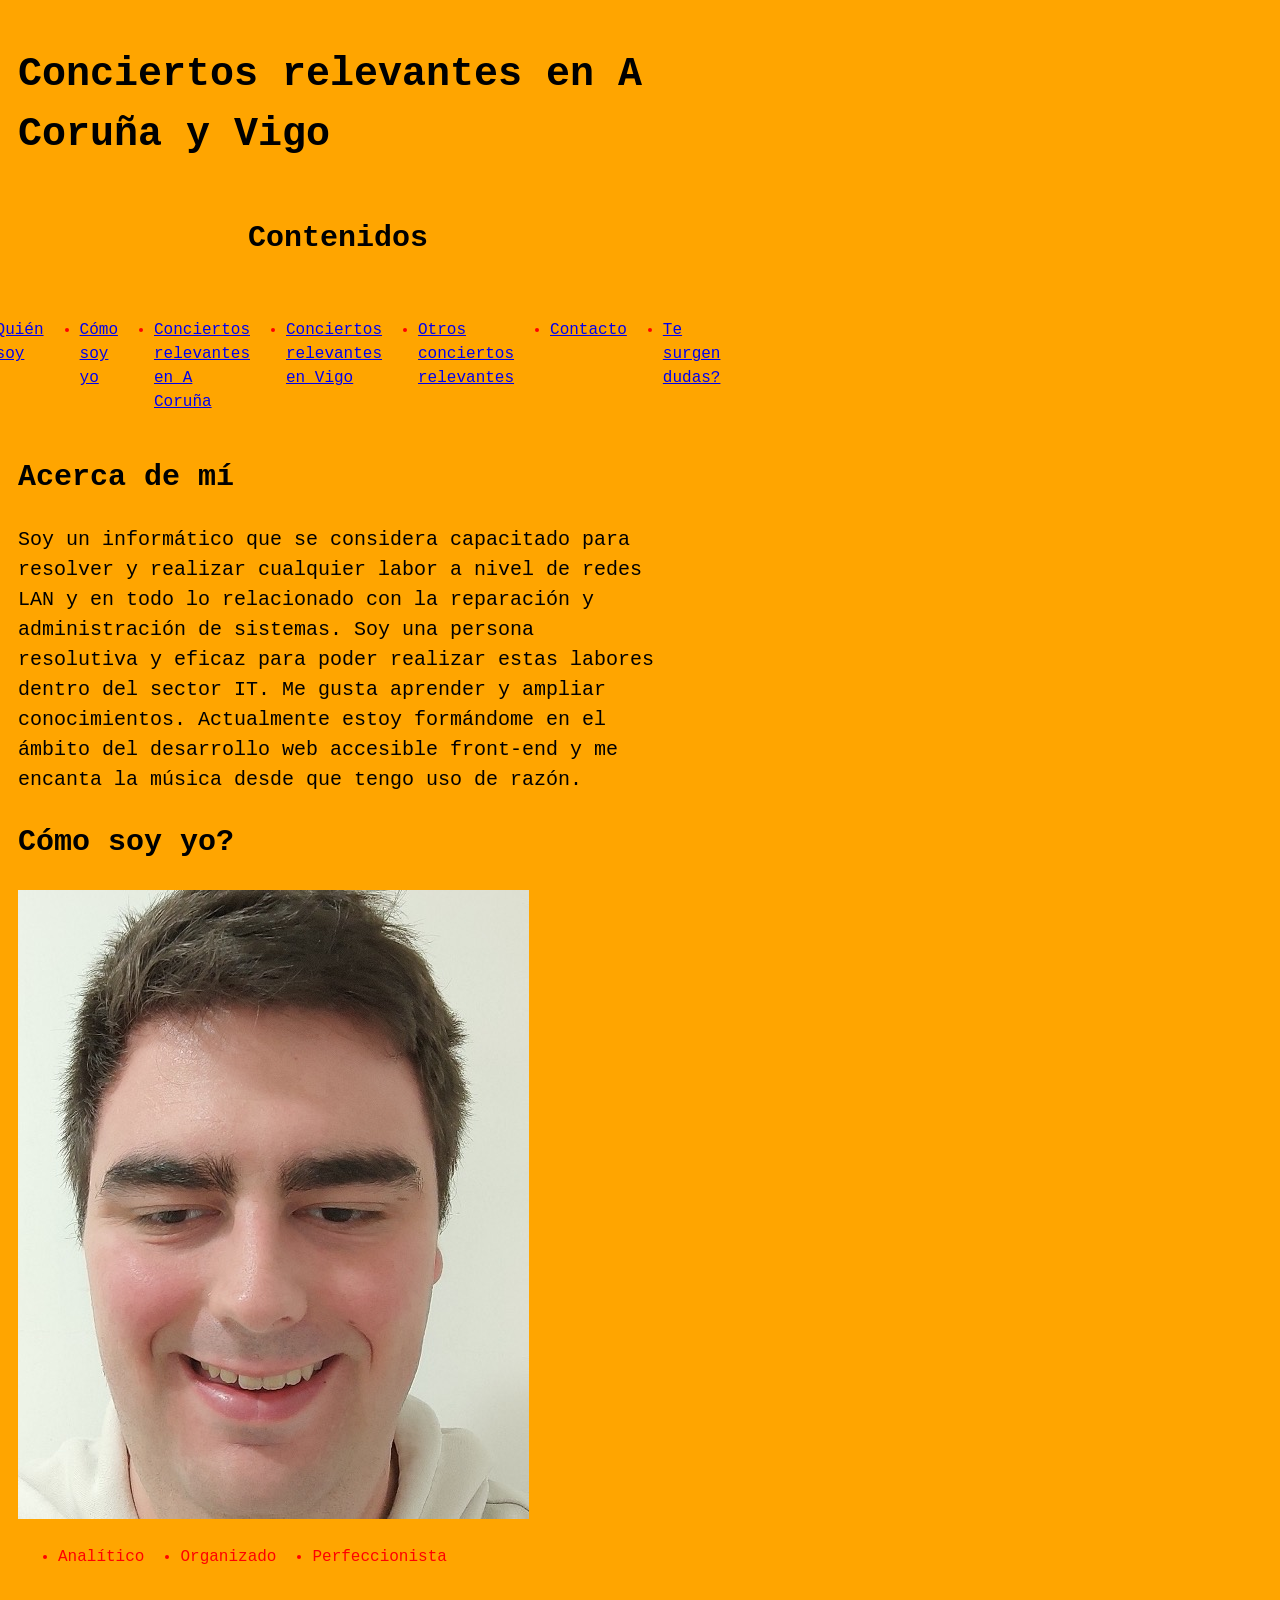
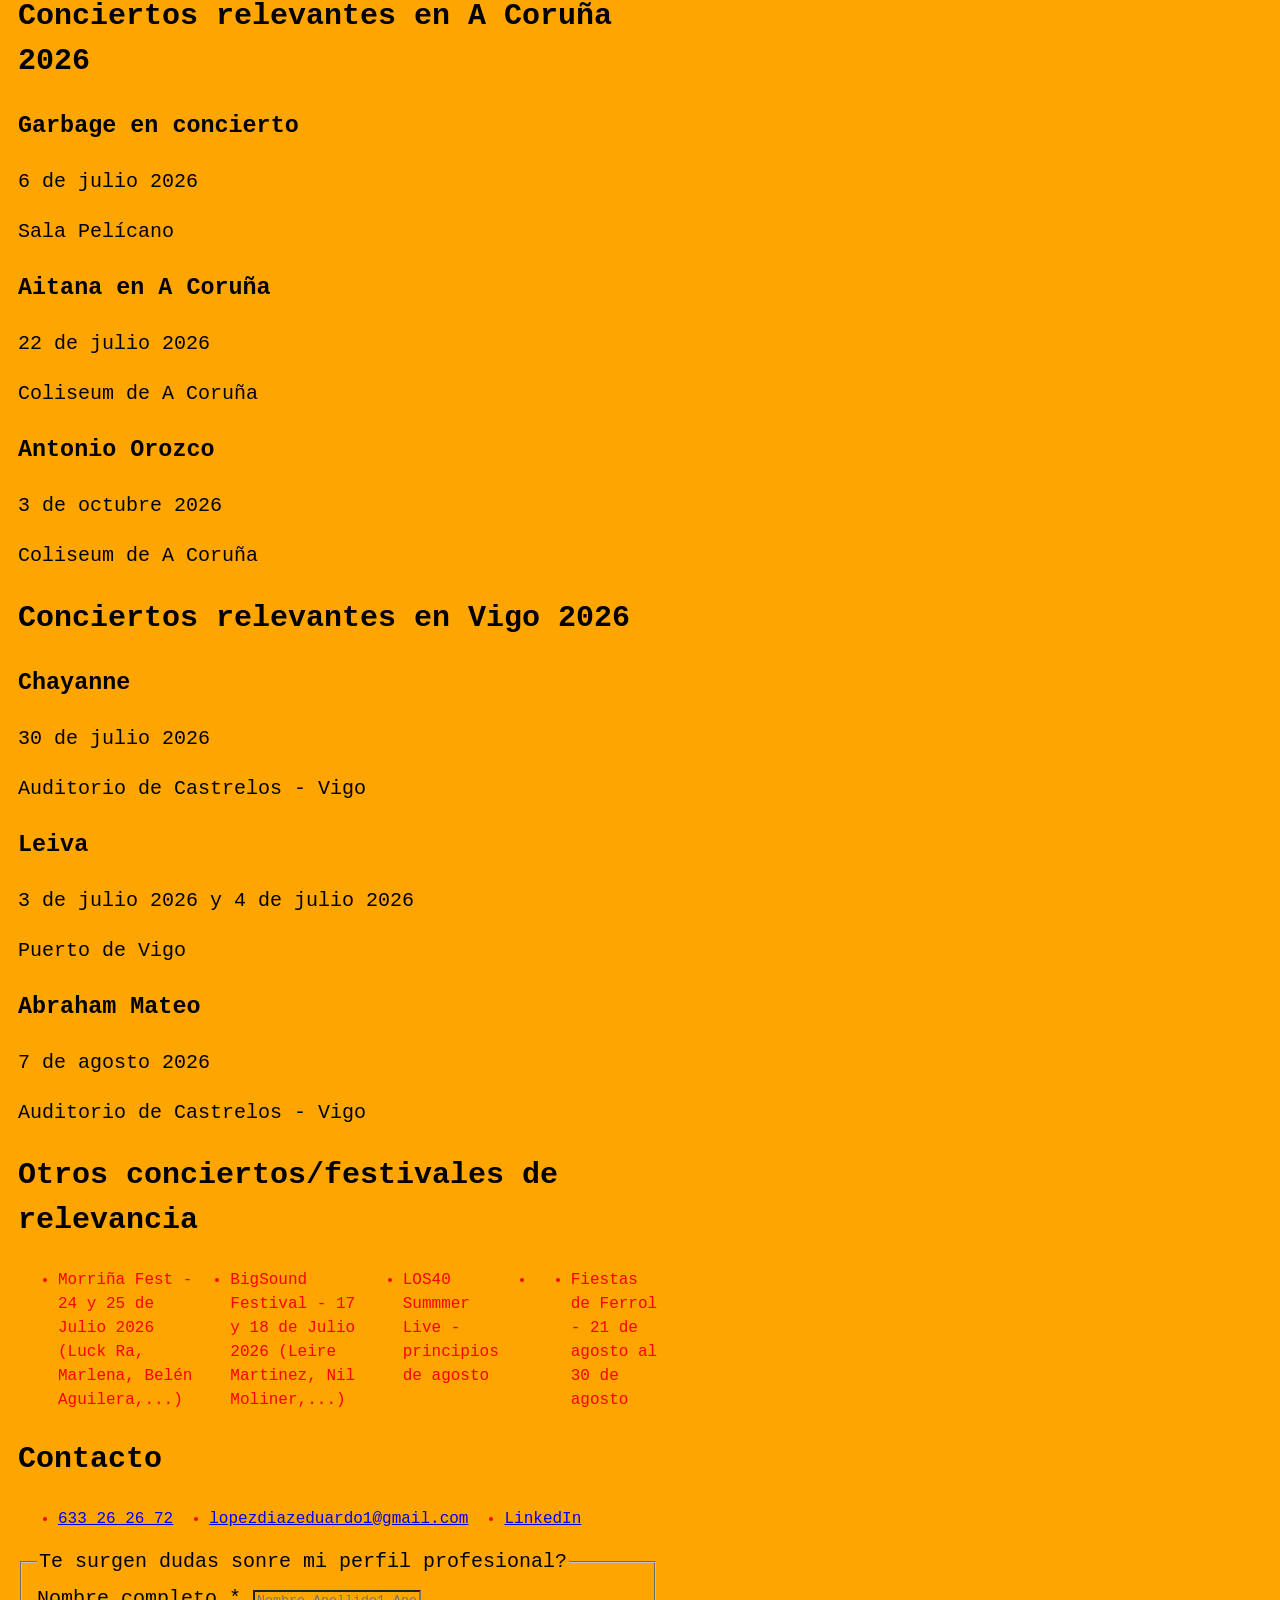
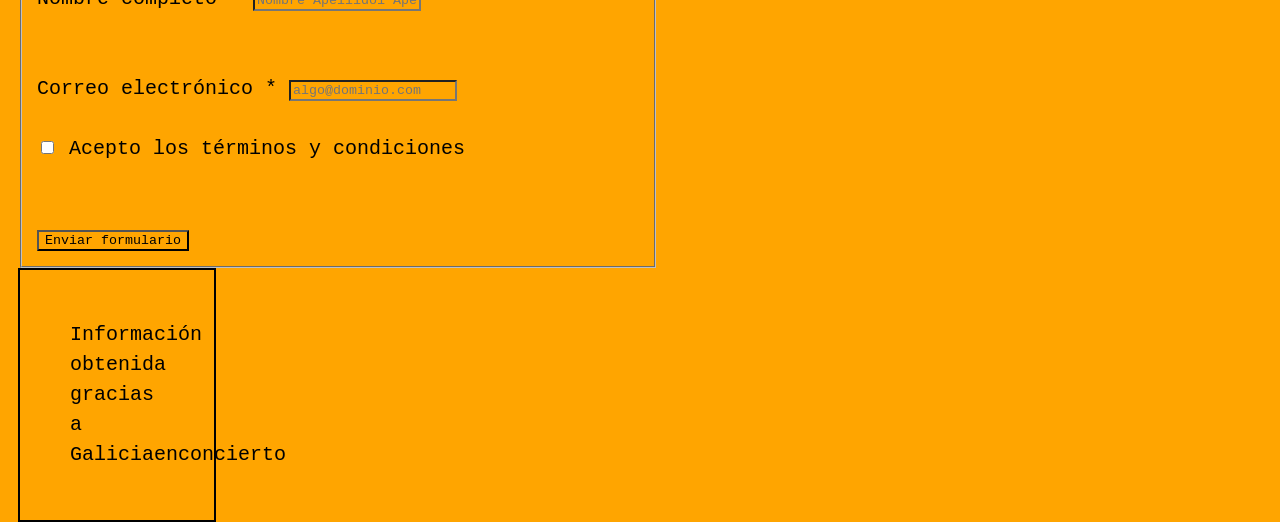
<file: conciertos_galicia.html>
<!DOCTYPE html>
<html lang="es">

</html>

<head>
	<meta charset="UTF-8">
	<meta name="viewport" content="width=device-width, initial-scale=1.0">
	<title>Conciertos relevantes en A Coruña y Vigo</title>
	<link rel="stylesheet" href="estilos_css/fich1.css">
</head>

<body class="contenedor">
	<h1> Conciertos relevantes en A Coruña y Vigo </h1>

	<main>
		<nav class="enlaces">
			<h2> Contenidos </h2>
			<ul>
				<li><a href="#acerca_de" title="MI biografía profesional">Quién soy</a></li>
				<li><a href="#foto_perfil" title="Mi foto de perfil">Cómo soy yo</a></li>
				<li><a href="#conciertos_coruna" title="Conciertos relevantes en A Coruña para el 2026">Conciertos relevantes en A Coruña </a></li>
				<li><a href="#conciertos_vigo" title="Conciertos relevantes en Vigo para el 2026">Conciertos relevantes en Vigo </a></li>
				<li><a href="#otros_conciertos" title="Repositorio de programas">Otros conciertos relevantes</a></li>
				<li><a href="#contacto" title="Más información">Contacto</a></li>
				<li><a href="#formulario" title="Quieres saber más sobre mí?">Te surgen dudas?</a></li>
			</ul>
		</nav>
	</main>

	<section>
		<h2 id="acerca_de"> Acerca de mí </h2>
		<article>
			<p> Soy un informático que se considera
				capacitado para resolver y realizar
				cualquier labor a nivel de redes LAN y en
				todo lo relacionado con la reparación y
				administración de sistemas. Soy una
				persona resolutiva y eficaz para poder
				realizar estas labores dentro del sector IT. Me
				gusta aprender y ampliar
				conocimientos.
				Actualmente estoy formándome en el ámbito
				del desarrollo web accesible front-end y me encanta la música desde que tengo uso de razón. </p>
		</article>
	</section>
		<aside id="foto_perfil">
			<h2> Cómo soy yo? </h2>
			<img src="_imagenes/EduardoLopezDiaz_FotoPerfil.JPG" alt="Mi foto de perfil"> </img>
			<ul>
				<li> Analítico </li>
				<li> Organizado </li>
				<li> Perfeccionista </li>
			</ul>
		</aside>
<section id="conciertos_coruna">
		<h2 id="conciertos_coruna"> Conciertos relevantes en A Coruña 2026 </h2>
		<h3> Garbage en concierto </h3>
		<p> 6 de julio 2026 </p>
		<p> Sala Pelícano </p>		
		<h3> Aitana en A Coruña </h3>
		<p> 22 de julio 2026 </p>
		<p> Coliseum de A Coruña </p>	
		<h3> Antonio Orozco </h3>
		<p> 3 de octubre 2026  </p>
		<p> Coliseum de A Coruña </p>	
	</section>
	<section id="conciertos_vigo">
		<h2 id="conciertos_vigo"> Conciertos relevantes en Vigo 2026 </h2>
		<h3> Chayanne </h3>
		<p> 30 de julio 2026 </p>
		<p> Auditorio de Castrelos - Vigo </p>		
		<h3> Leiva </h3>
		<p> 3 de julio 2026 y 4 de julio 2026 </p>
		<p> Puerto de Vigo </p>	
		<h3> Abraham Mateo </h3>
		<p> 7 de agosto 2026  </p>
		<p> Auditorio de Castrelos - Vigo </p>		
	</section>

	<section>
		<h2 id="otros_conciertos"> Otros conciertos/festivales de relevancia </h2>
		<ul class="otros_conciertos">
			<li> Morriña Fest - 24 y 25 de Julio 2026 (Luck Ra, Marlena, Belén Aguilera,...) </li>
			<li> BigSound Festival - 17 y 18 de Julio 2026 (Leire Martinez, Nil Moliner,...) </li>
			<li> LOS40 Summmer Live - principios de agosto <li>
			<li> Fiestas de Ferrol - 21 de agosto al 30 de agosto </li>
		</ul>
	</section>

	<section>
		<h2 id="contacto"> Contacto </h2>
		<ul>
			<li> <a href="tel:633262672"> 633 26 26 72 </a></li>
			<li> <a href="mailto:lopezdiazeduardo1@gmail.com">lopezdiazeduardo1@gmail.com </a> </li>
			<li> <a href="https://www.linkedin.com/in/eduardo-lopez-diaz-8134a9251/"> LinkedIn </a> </li>
		</ul>
	</section>

	<form action="#" method="post" id="formulario">
		<fieldset>
			<legend>Te surgen dudas sonre mi perfil profesional?</legend>
			<div>
				<label for="nombre"> Nombre completo <span aria-hidden="true">*</span></label>
				<input type="text" id="nombre" name="nombre" required autocomplete="name"
					placeholder="Nombre Apellido1 Apellido2" maxlength="280">
			</div>
			<br> </br>
			<div>
				<label for="email"> Correo electrónico <span aria-hidden="true">*</span></label>
				<input type="email" id="email" name="email" required autocomplete="email" placeholder="algo@dominio.com"
					maxlength="120">
			</div>
			<br>
			<label>
				<input type="checkbox" name="checkbox_tyc" value="0"> Acepto los términos y condiciones </label>
			</br>
			<br> </br>
			<button type="submit">Enviar formulario</button>
		</fieldset>
	</form>

	<footer class="pie">Información obtenida gracias a Galiciaenconcierto </footer>
</body>

</html>
</file>
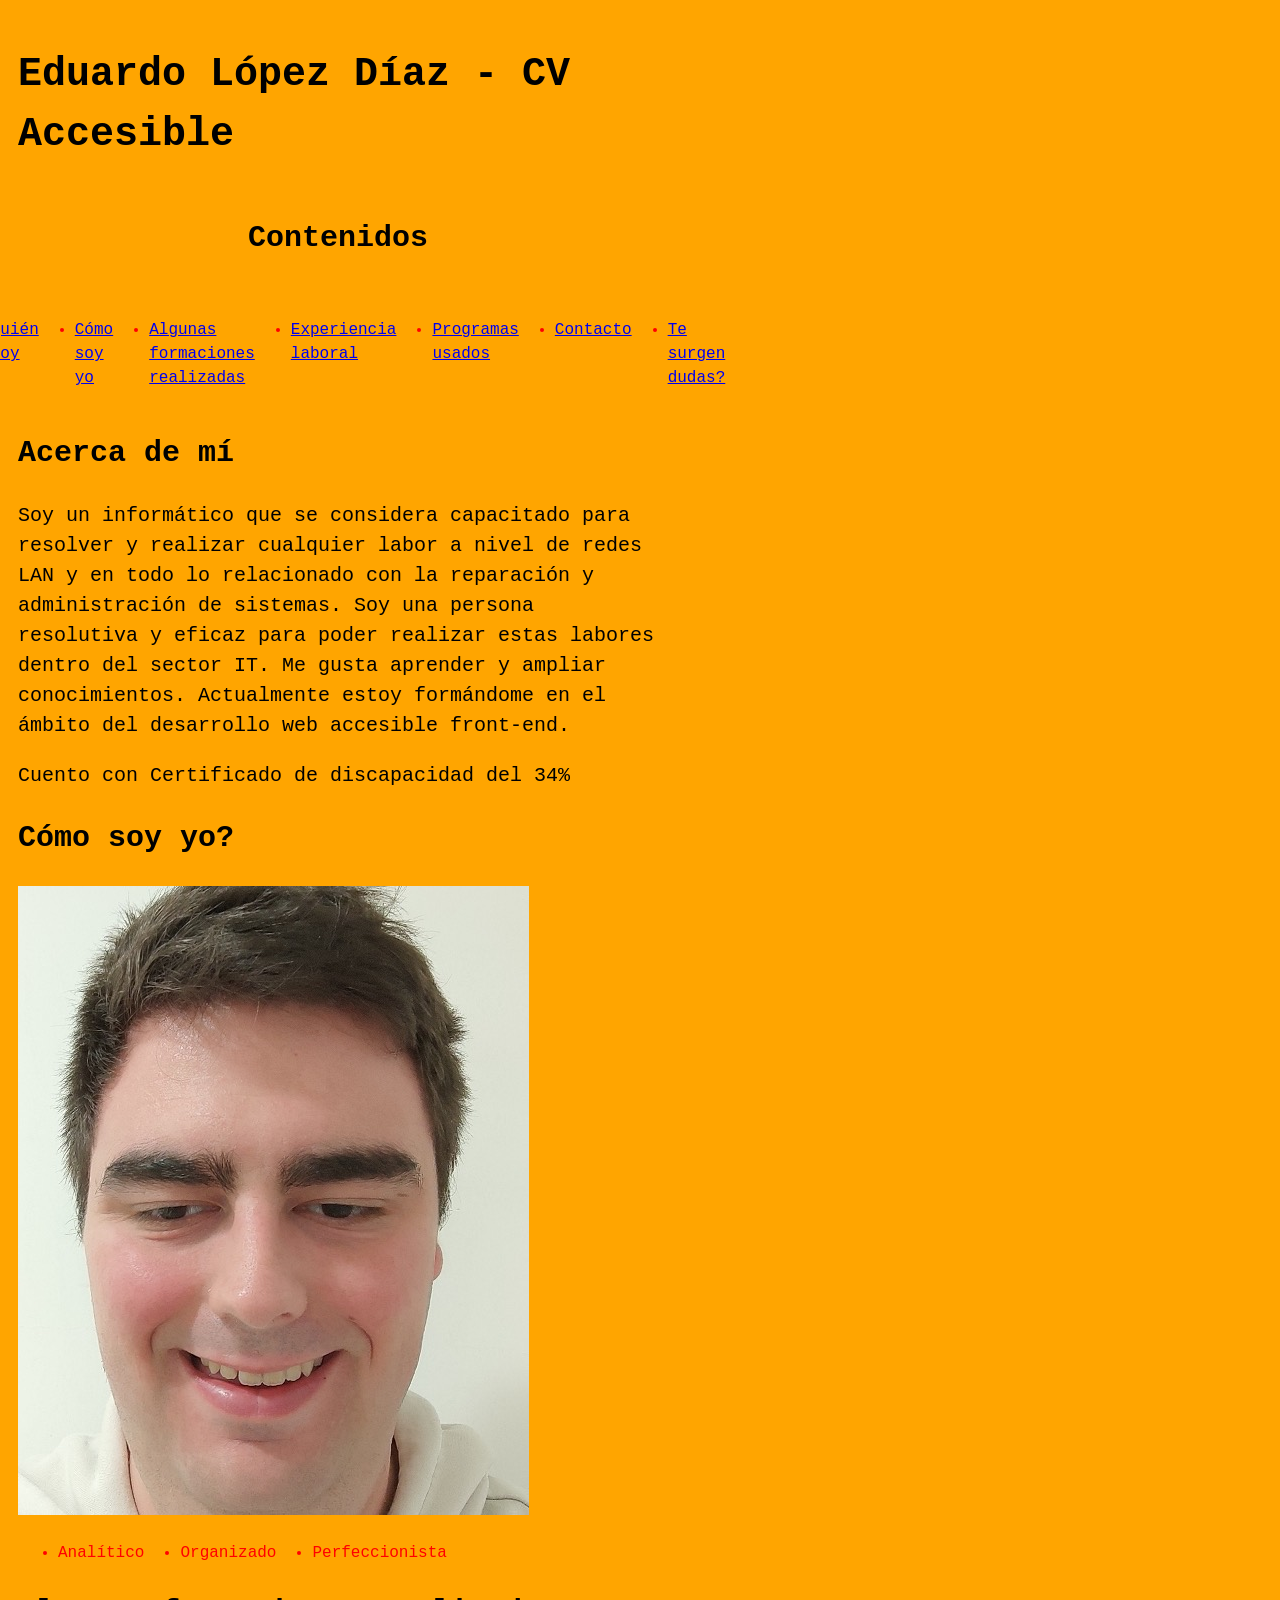
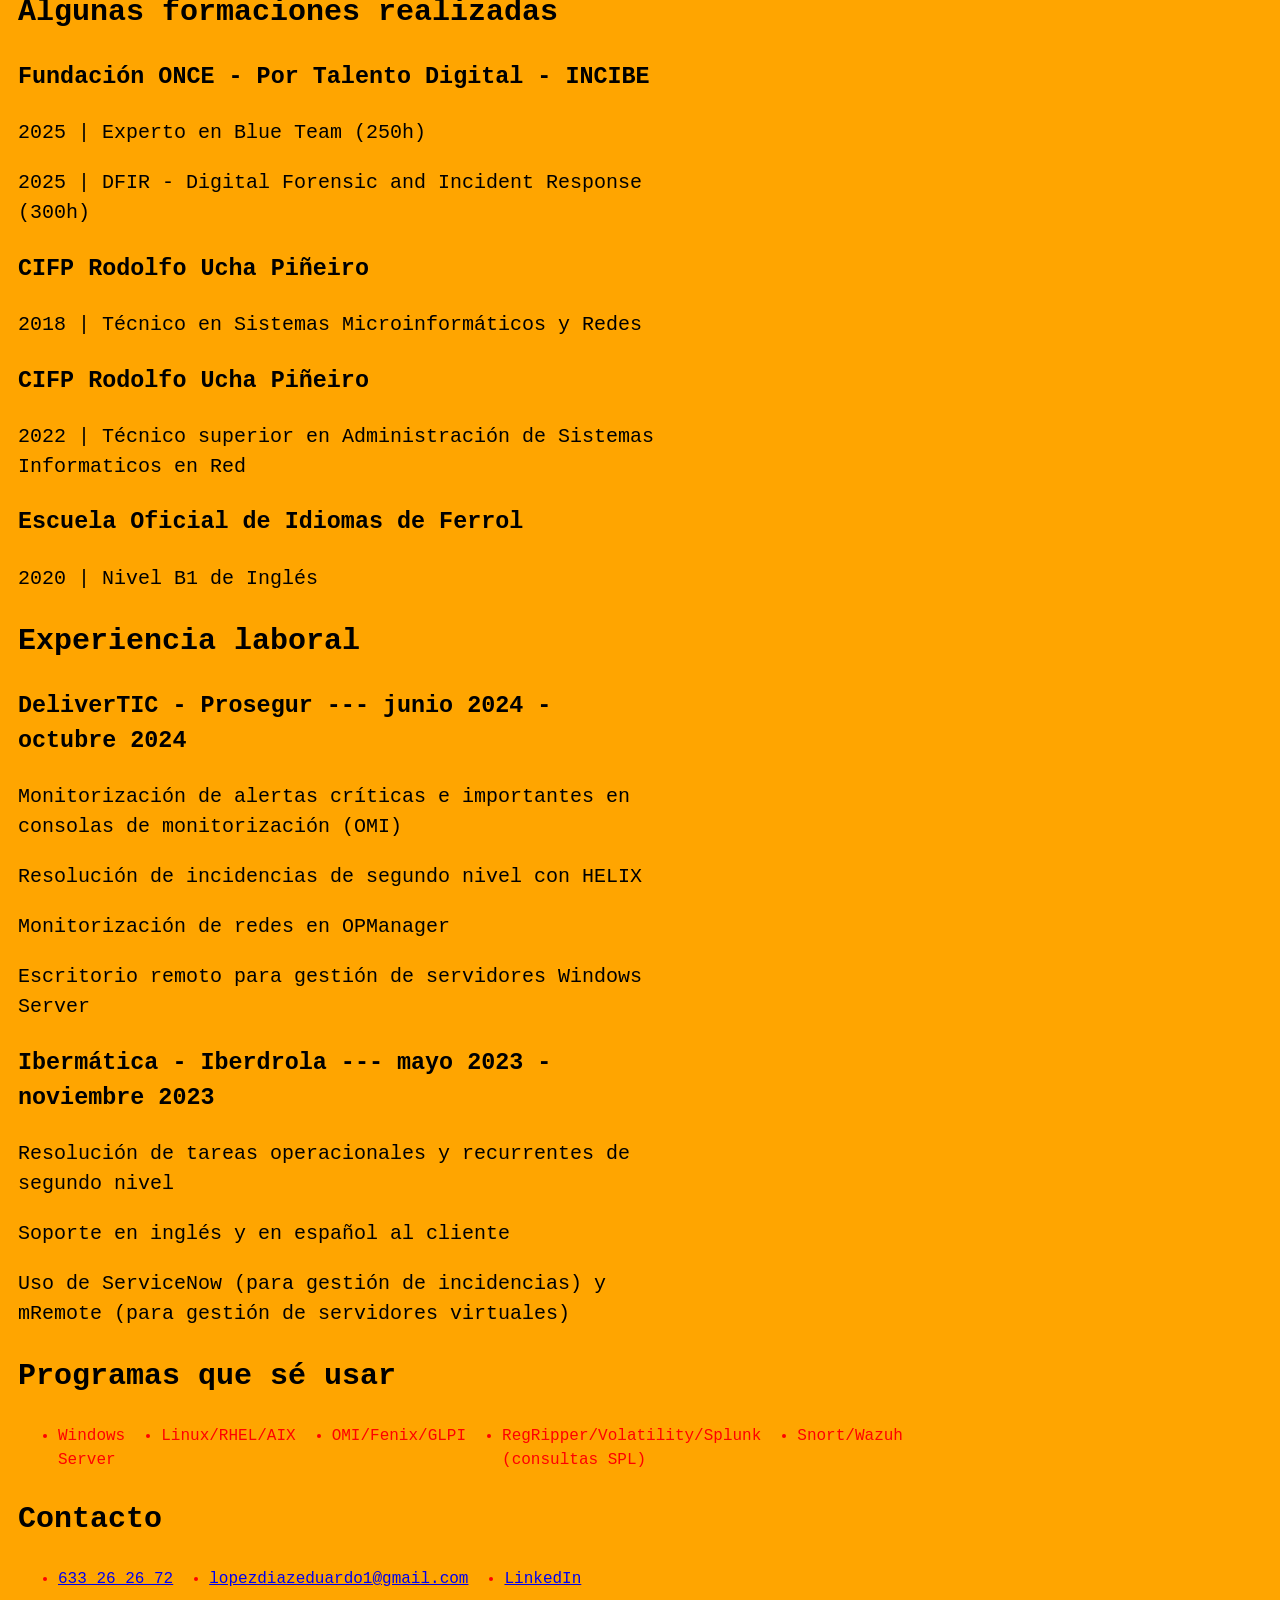
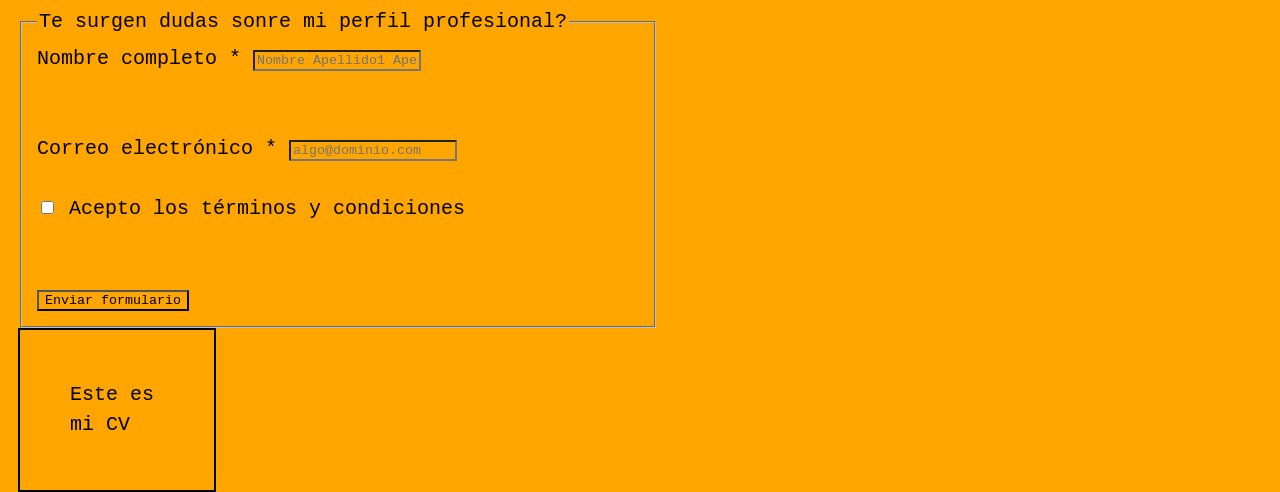
<file: CVAccesible.html>
<!DOCTYPE html>
<html lang="es"></html>
<head>
    <meta charset="UTF-8">
    <meta name="viewport" content="width=device-width, initial-scale=1.0">
    <title>Eduardo Lopez Diaz - CV Accesible</title>
	<link rel="stylesheet" href="estilos_css/fich1.css">
	<script src="JavaScript/main.js"></script>
</head>
<body class="contenedor">
<h1> Eduardo López Díaz - CV Accesible </h1>

<main>
<nav class="enlaces">
<h2> Contenidos </h2>
  <ul>
    <li><a href="#acerca_de"  title="MI biografía profesional">Quién soy</a></li>
    <li><a href="#foto_perfil"  title="Mi foto de perfil">Cómo soy yo</a></li>
    <li><a href="#formaciones_realizadas"  title="Algunas formaciones realizadas relevantes">Algunas formaciones realizadas</a></li>
    <li><a href="#experiencia_laboral"  title="Experiencia laboral">Experiencia laboral</a></li>
    <li><a href="#programas"  title="Repositorio de programas">Programas usados</a></li>	
    <li><a href="#contacto" title="Más información">Contacto</a></li>
    <li><a href="#formulario" title="Quieres saber más sobre mí?">Te surgen dudas?</a></li>
	
  </ul>
</nav>
</main>

<section>
    <h2 id="acerca_de"> Acerca de mí </h2>
	<article>
		<p> Soy un informático que se considera
			capacitado para resolver y realizar
			cualquier labor a nivel de redes LAN y en 
			todo lo relacionado con la reparación y
			administración de sistemas. Soy una
			persona resolutiva y eficaz para poder
			realizar estas labores dentro del sector IT. Me
			gusta aprender y ampliar
			conocimientos.
			Actualmente estoy formándome en el ámbito
			del desarrollo web accesible front-end. </p>
			<p> Cuento con Certificado de discapacidad del 34% </p>
		</article>
<aside id="foto_perfil" class="imagenes"> <h2> Cómo soy yo? </h2>
<img src="_imagenes/EduardoLopezDiaz_FotoPerfil.JPG" alt="Mi foto de perfil"> </img>
<ul>
	<li> Analítico </li>
	<li> Organizado </li>
	<li> Perfeccionista </li>	
</ul>

</aside>
<h2 id="formaciones_realizadas"> Algunas formaciones realizadas </h2>
<h3> Fundación ONCE - Por Talento Digital - INCIBE </h3>
		<p>2025 | Experto en Blue Team (250h) </p>
			<p>2025 | DFIR - Digital Forensic and Incident Response (300h) </p>
		<h3> CIFP Rodolfo Ucha Piñeiro </h3>
			<p>2018 | Técnico en Sistemas Microinformáticos y Redes </p>
		<h3>CIFP Rodolfo Ucha Piñeiro </h3>
			<p>2022 | Técnico superior en Administración de Sistemas Informaticos en Red </p>
		<h3>Escuela Oficial de Idiomas de Ferrol </h3>
			<p>2020 | Nivel B1 de Inglés </p>
</section>
<section id="experiencia_laboral">
  	<h2 id="experiencia_laboral"> Experiencia laboral </h2>
		<h3> DeliverTIC - Prosegur --- junio 2024 - octubre 2024 </h3>
			<p> Monitorización de alertas críticas e importantes en consolas de monitorización (OMI) </p>
			<p>Resolución de incidencias de segundo nivel con HELIX </p>
			<p>Monitorización de redes en OPManager </p>
			<p>Escritorio remoto para gestión de servidores Windows Server </p>
		<h3> Ibermática - Iberdrola --- mayo 2023 - noviembre 2023 </h3>
			<p>Resolución de tareas operacionales y recurrentes de segundo nivel</p>
			<p>Soporte en inglés y en español al cliente </p>
			<p> Uso de ServiceNow (para gestión de incidencias) y mRemote (para gestión de servidores virtuales) </p>
		</section>
<section>
	<h2 id="programas" class="programitas"> Programas que sé usar </h2>
	<ul>
		<li>Windows Server </li>
		<li>Linux/RHEL/AIX </li>
		<li>OMI/Fenix/GLPI </li>
		<li>RegRipper/Volatility/Splunk (consultas SPL) </li>
		<li>Snort/Wazuh	</li>
	</ul>
</section>

<section>
	<h2 id="contacto"> Contacto </h2>
	<ul>
		<li> <a href="tel:633262672"> 633 26 26 72 </a></li>
		<li> <a href="mailto:lopezdiazeduardo1@gmail.com" >lopezdiazeduardo1@gmail.com </a> </li>
		<li> <a href="https://www.linkedin.com/in/eduardo-lopez-diaz-8134a9251/"> LinkedIn </a> </li>
		</ul>
</section>

<form action="#" method="post" id="formulario">
 <fieldset>
 <legend>Te surgen dudas sonre mi perfil profesional?</legend>
 <div>
	 <label for="nombre"> Nombre completo <span aria-hidden="true">*</span></label>
	 <input type="text" id="nombre" name="nombre" required autocomplete="name"
	placeholder="Nombre Apellido1 Apellido2" maxlength="280">
 </div>
 <br> </br>
 <div>
	 <label for="email"> Correo electrónico <span aria-hidden="true">*</span></label>
	 <input type="email" id="email" name="email" required autocomplete="email"
	placeholder="algo@dominio.com" maxlength="120">
 </div>
	<br>
<label>
  <input type="checkbox" name="checkbox_tyc" value="0"> Acepto los términos y condiciones </label>
	</br>
	<br> </br>
	<button type="submit">Enviar formulario</button>
 </fieldset>
</form>

<footer class="pie"> Este es mi CV </footer>
</body>
</html>
</file>
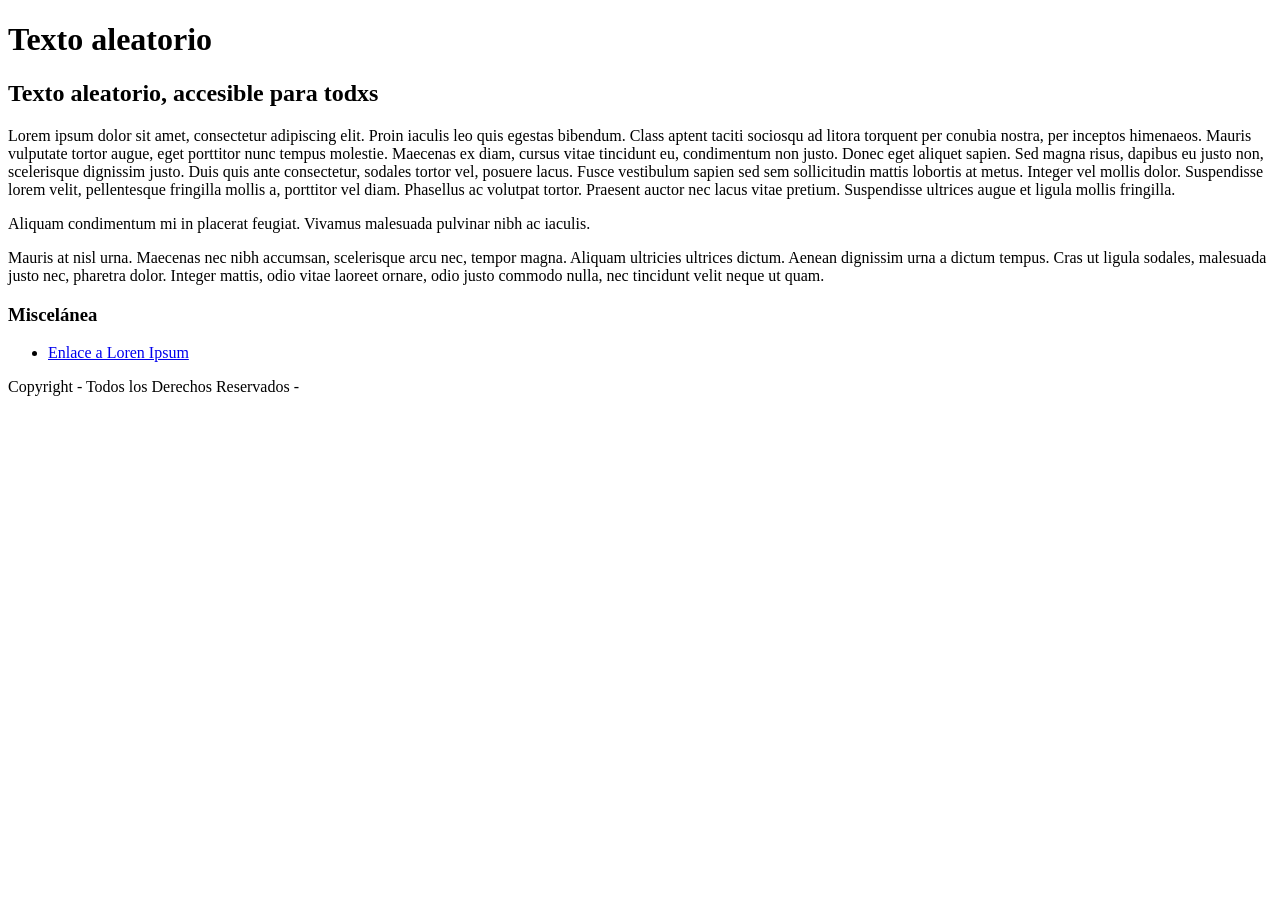
<file: pagina_ejemplo_accesible.html>
<!DOCTYPE html>
<html lang="es">
<head>
    <meta charset="UTF-8">
    <meta name="viewport" content="width=device-width, initial-scale=1.0">
    <title>Página en pruebas accesible</title>
</head>
<body>
<header>
    <h1 id="nombre">Texto aleatorio</h1>
    <h2 id="posiciones">Texto aleatorio, accesible para todxs<h2>
</header>

<main>

<section>
	<p>Lorem ipsum dolor sit amet, consectetur adipiscing elit. Proin iaculis leo quis egestas bibendum. Class aptent taciti sociosqu ad litora torquent per conubia nostra, per inceptos himenaeos. Mauris vulputate tortor augue, eget porttitor nunc tempus molestie. Maecenas ex diam, cursus vitae tincidunt eu, condimentum non justo. Donec eget aliquet sapien. Sed magna risus, dapibus eu justo non, scelerisque dignissim justo. Duis quis ante consectetur, sodales tortor vel, posuere lacus. Fusce vestibulum sapien sed sem sollicitudin mattis lobortis at metus. Integer vel mollis dolor. Suspendisse lorem velit, pellentesque fringilla mollis a, porttitor vel diam. Phasellus ac volutpat tortor. Praesent auctor nec lacus vitae pretium. Suspendisse ultrices augue et ligula mollis fringilla. </p>
	<p>Aliquam condimentum mi in placerat feugiat. Vivamus malesuada pulvinar nibh ac iaculis. </p>
</section>
<section>
	<p> Mauris at nisl urna. Maecenas nec nibh accumsan, scelerisque arcu nec, tempor magna. Aliquam ultricies ultrices dictum. Aenean dignissim urna a dictum tempus. Cras ut ligula sodales, malesuada justo nec, pharetra dolor. Integer mattis, odio vitae laoreet ornare, odio justo commodo nulla, nec tincidunt velit neque ut quam. </p>
</section>
<section>
	<h3> Miscelánea </h3>
	<ul>
		<li>
			<article> <a href="https://www.lipsum.com/" title="Generar texto aleatorio"> Enlace a Loren Ipsum </a> <article>
		</li>
	</ul>
</section>

</main>
<footer>Copyright - Todos los Derechos Reservados -</footer>
</body>
</html>
</file>
<file: estilos_css/fich1.css>
* {
    background-color: orange;
    font-family: 'Courier New', Courier, monospace;
}

/* Para móvil (es lo que se debe tocar primero) */
.contenedor {
  width: 50%;
  padding: 10px;
  font-size: 20px;
  line-height: 1.5; 
}

.contenedor a:hover {
    color: green;
}

.imagenes {
    max-width: 100%;
    height: auto;
}

/* Para ordenadores (Pantallas de 1024px o superiores) */
@media (min-width: 1024px) {
    .contenedor {
    padding: bold;
    position: relative;
}

.pie {
    width: 30%;
    padding: 50px 50px;
    border: 2px solid black;
    box-sizing: border-box;
    position: absolute;
}

.imagenes {
    max-width: 100%;
    height: auto;
}

.enlaces {
    display: flex;
    flex-direction: column;
    justify-content: center;   
    align-items: center; 
    gap: 16px; 
}

a:hover {
  color: green;
}

ul {
    display: flex;
    gap: 36px;
    font-family: Arial, Helvetica, sans-serif; 
    font-size: medium;
    color: red;
}

.programitas {
  display: flex;
}

}
</file>
